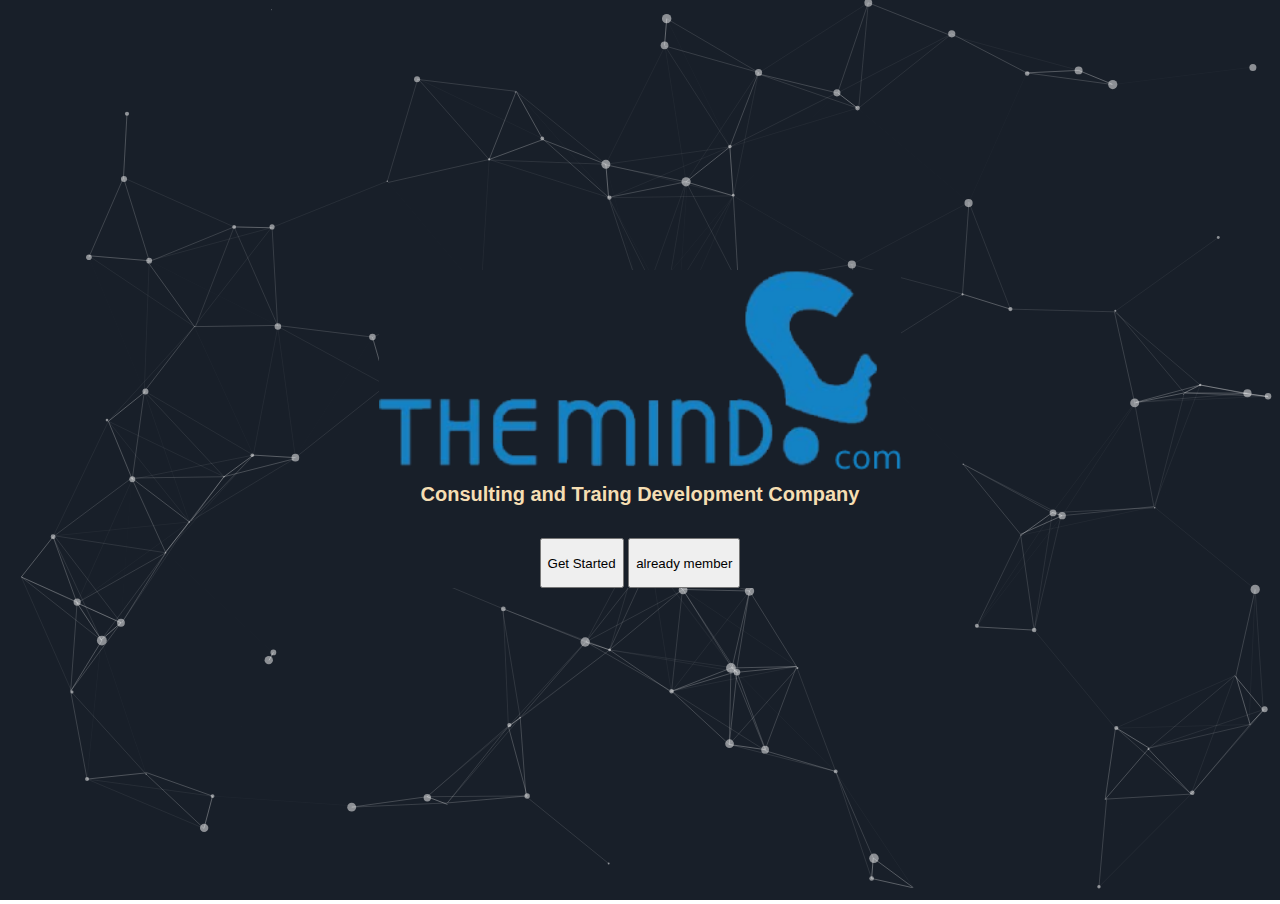
<file: index.html>
<!DOCTYPE html>
<html lang="en">

<head>
	<title>The Mind</title>
 
	<link rel="stylesheet" href="./st.css" />
    <link href="https://cdn.jsdelivr.net/npm/bootstrap@5.1.3/dist/css/bootstrap.min.css" rel="stylesheet" integrity="sha384-1BmE4kWBq78iYhFldvKuhfTAU6auU8tT94WrHftjDbrCEXSU1oBoqyl2QvZ6jIW3" crossorigin="anonymous">
  
</head>

<body>
	 
	<div id="particles-js">
         
		<div class="heading">
			<div id="innerhead">
                <img class="img" src="themind.png" alt="">
			<h3>
				 Consulting and Traing Development Company
			</h3>
            <div id="btncontainer"> 
                <a href="home.html"><button class="btn btn-outline-info text-uppercase">Get Started  </button></a>
            
                <button class="btn btn-outline-info text-uppercase">already member </button>
       </div>
            </div>
		</div>
	</div>

	 
	<script src=
		"particles.js">
	</script>
	<script src=
		"app.js">
	</script>
</body>

</html>
</file>
<file: st.css>
body {
    margin: 0;
    font-family: -apple-system, BlinkMacSystemFont, 
      'Segoe UI', Roboto, Oxygen, Ubuntu, Cantarell,
      'Open Sans', 'Helvetica Neue', sans-serif;
}
.heading {
    display: flex;
    justify-content: center;
    flex-wrap: wrap;
    
    
    position: absolute;
    text-align: center;
    top: 30%;
    width: 100%;
}
.heading h1 {
    color: limegreen;
    font-size: 70px;
}
.heading h3 {

    margin-top: 13px;
    
    color: wheat;
    font-size: 20px;
}
#particles-js {
    background: #181F29;
    height: 100vh;
}
.btn{
    
    margin-top: 12px;
    height: 50px;
}
img{
    height: 200px;
}
#innerhead{
    display: flex;
    flex-direction: column;
    background-color: #181F29;

}
.btncontainer{
    display: flex;
    border-color: #181F29;
    flex-direction: row;
}
nav{
    display: flex;
    flex-direction: row;
    background-color: #181F29;
    
}
</file>
